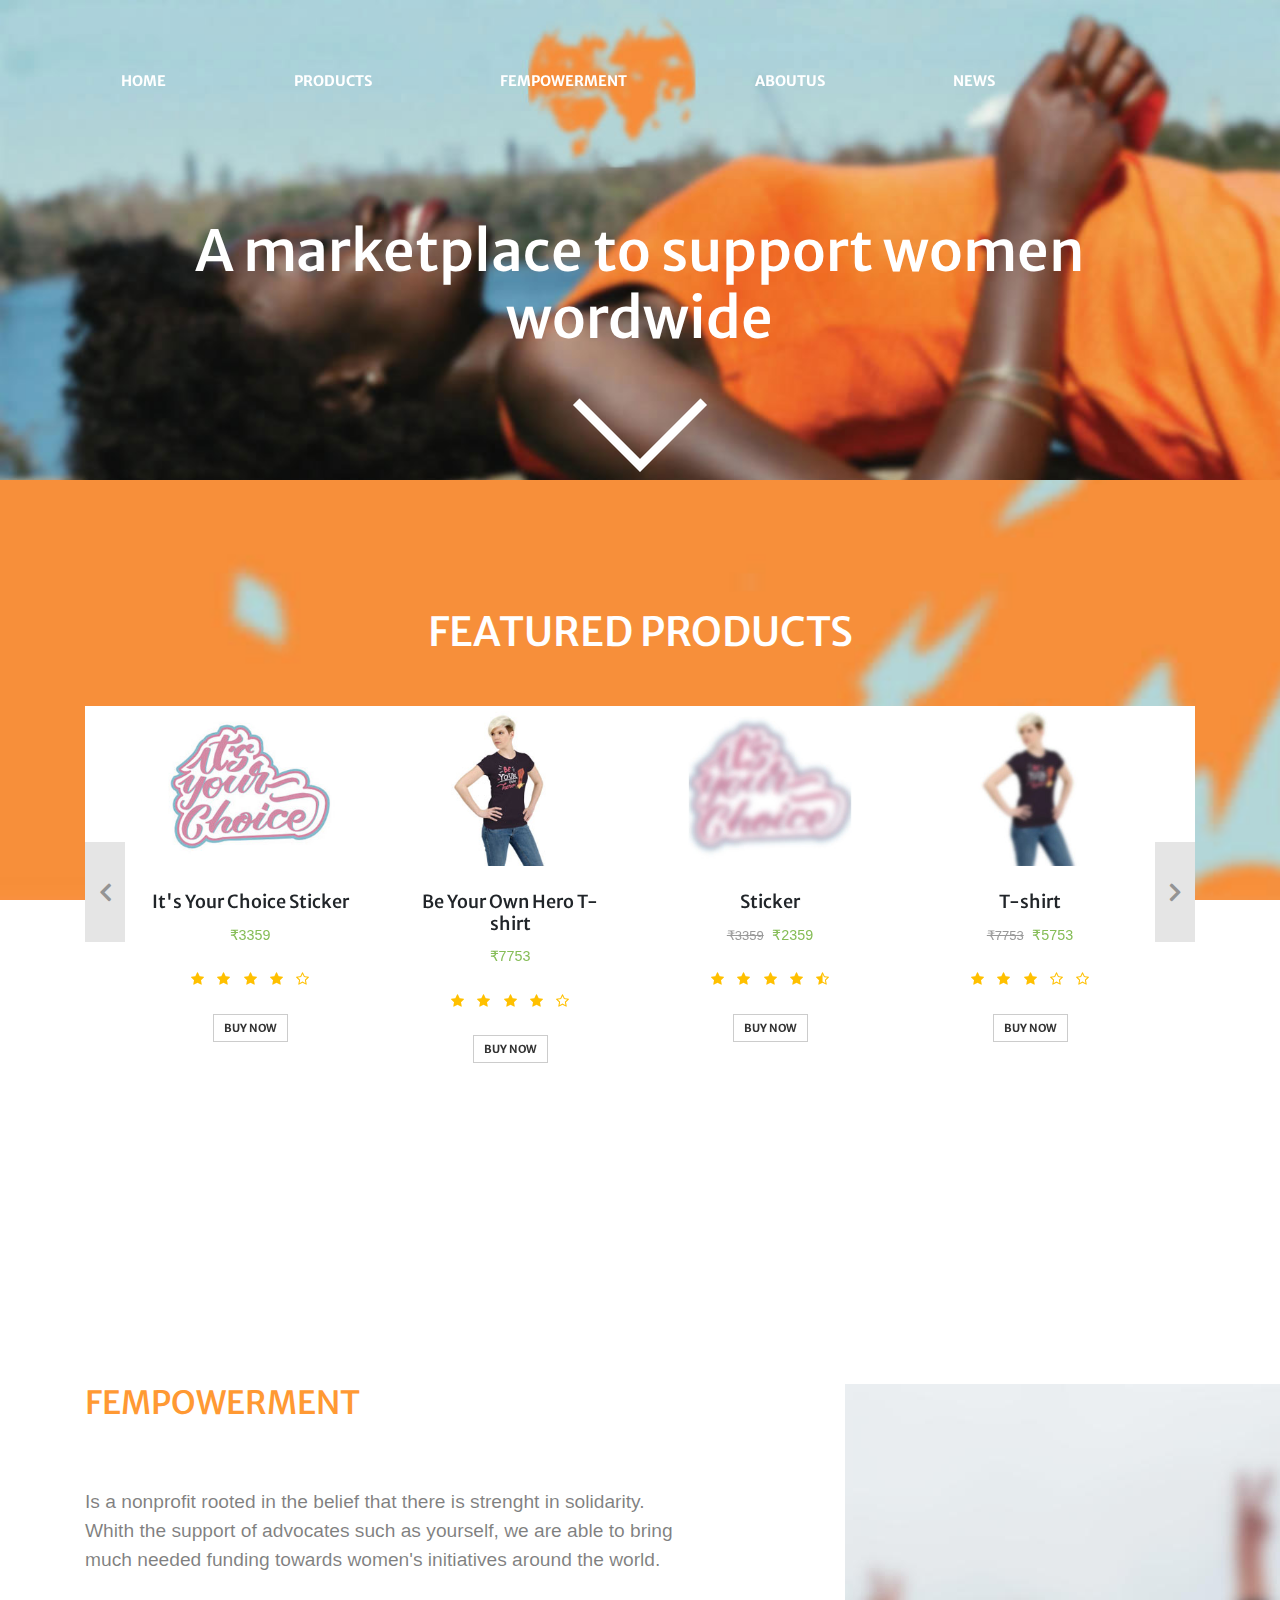
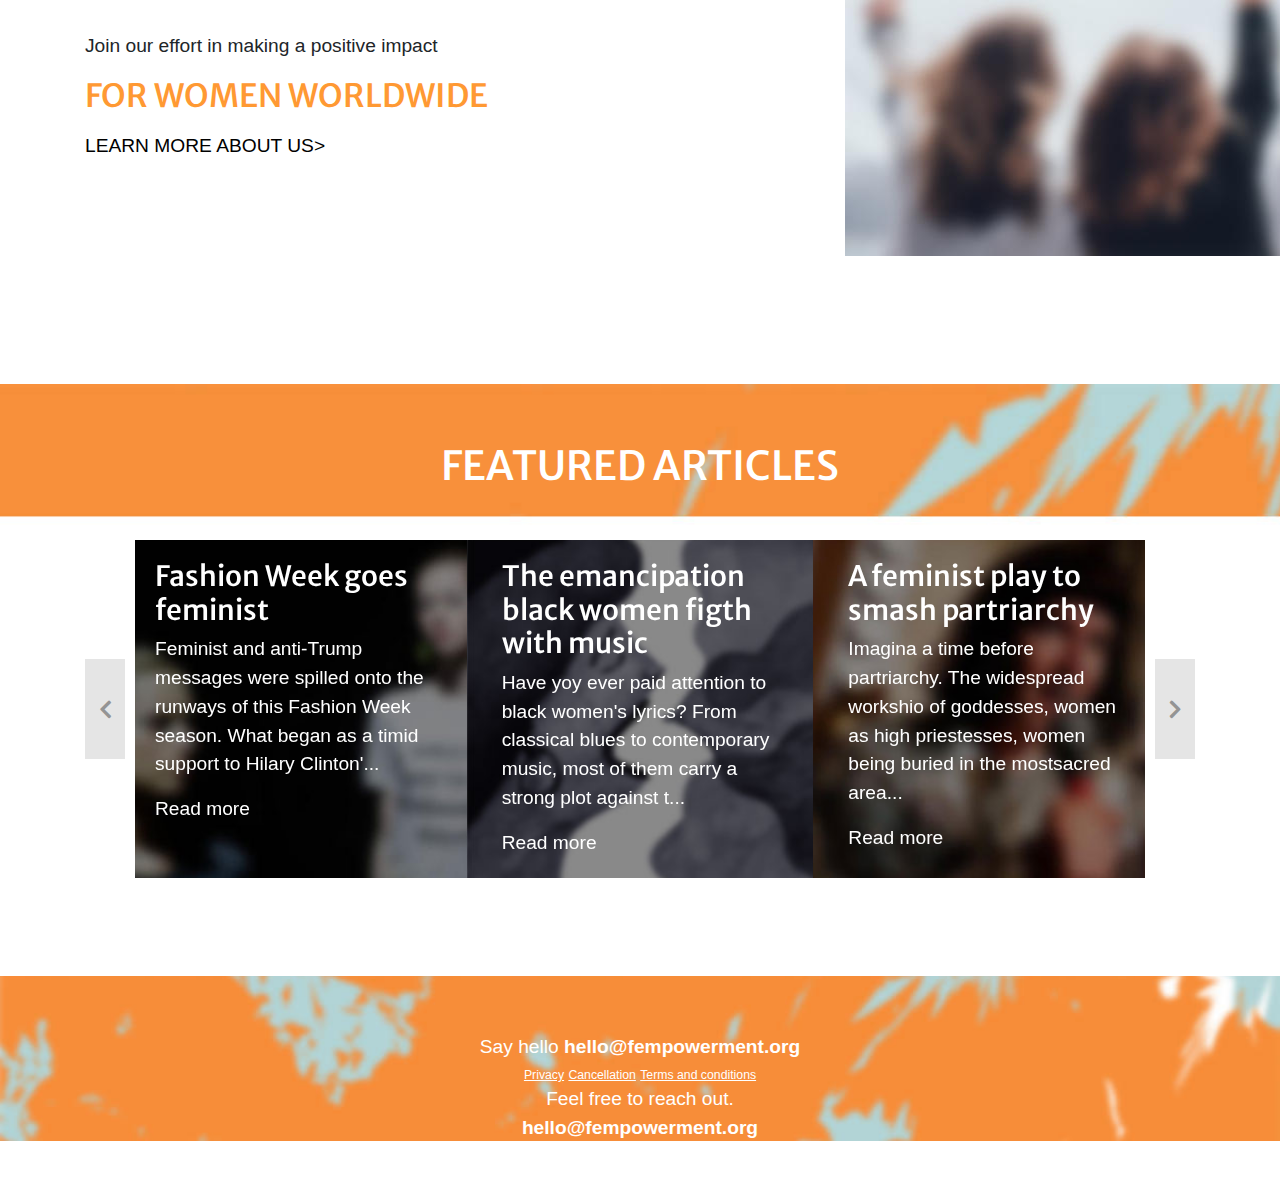
<file: Step4/code/index.html>
<!DOCTYPE html>
<html lang="en">

<head>

  <meta charset="utf-8">
  <meta name="viewport" content="width=device-width, initial-scale=1, shrink-to-fit=no">
  <meta name="description" content="">
  <meta name="author" content="THE DEV CHALLENGE">

  <title>FEMPOWERMENT</title>

  <!-- Font Awesome Icons -->
  <link href="vendor/fontawesome-free/css/all.min.css" rel="stylesheet" type="text/css">

  <!-- Google Fonts -->
  <link href="https://fonts.googleapis.com/css?family=Merriweather+Sans:400,700" rel="stylesheet">
  <link href='https://fonts.googleapis.com/css?family=Merriweather:400,300,300italic,400italic,700,700italic' rel='stylesheet' type='text/css'>
  <link rel="stylesheet" href="https://maxcdn.bootstrapcdn.com/font-awesome/4.7.0/css/font-awesome.min.css">

  <!-- Plugin CSS -->
  <link href="vendor/magnific-popup/magnific-popup.css" rel="stylesheet">
 
  <!-- Theme CSS - Includes Bootstrap -->
  <link href="css/creative.min.css" rel="stylesheet">

  <!-- Carousel CSS -->
  <link href="css/carousel.css" rel="stylesheet">

</head>

<body id="page-top">
    <div class="title text-primary text-center">FEMPOWERMENT</div>
    <div class="title logo-fem"></div>
  <!-- Navigation -->
  <nav class="navbar navbar-expand-lg navbar-light fixed-top py-3" id="mainNav">
    <div class="container">
          <a class="navbar-brand js-scroll-trigger text-white" href="#page-top"></a>
          <button class="navbar-toggler navbar-toggler-right" type="button" data-toggle="collapse" data-target="#navbarResponsive" aria-controls="navbarResponsive" aria-expanded="false" aria-label="Toggle navigation">
            <span class="navbar-toggler-icon"></span>
          </button>      </div>
      <div class="collapse navbar-collapse" id="navbarResponsive">
        <ul class="navbar-nav ml-auto my-2 my-lg-0">
          <li class="nav-item">
            <a class="nav-link js-scroll-trigger" href="#">HOME</a>
          </li>
          <li class="nav-item">
            <a class="nav-link js-scroll-trigger" href="#products">PRODUCTS</a>
          </li>
          <li class="nav-item">
              <a class="nav-link js-scroll-trigger" href="">FEMPOWERMENT</a>
          </li>
          <li class="nav-item">
            <a class="nav-link js-scroll-trigger" href="#fempowerment">ABOUTUS</a>
          </li>
          <li class="nav-item">
              <a class="nav-link js-scroll-trigger" href="#articles">NEWS</a>
            </li>
        </ul>
      </div>
    </div>
  </nav>

  <!-- Masthead -->
  <header class="masthead">
    <div class="container h-100">
      <div class="row h-100 align-items-center justify-content-center text-center">
        <div class="col-lg-10 align-self-end">
          <br>
          <br>
          <h1 class="text-white ">A marketplace to support women wordwide</h1>
        </div>
        <div class="col-lg-8 align-self-baseline">
          <a class="js-scroll-trigger" href="#fempowerment"><img src="img/slide_down.png"/></a>
        </div>
      </div>
    </div>
  </header>

  <!-- PRODUCTS SECTION -->
  <section class="page-section bg-primary" id="products">
    <div class="container">
      <div class="row justify-content-center">
        <div class="col-lg-12 text-center">
            <h1 class="title-fp text-white mt-0">FEATURED PRODUCTS</h1>
            
            <!--Carousel-->
            <div id="myCarousel" class="carousel slide" data-ride="carousel" data-interval="0">  
                <!-- Wrapper for carousel items -->
                <div class="carousel-inner">
                  <div class="item carousel-item active">
                    <div class="row">
                      <div class="col-sm-3">
                        <div class="thumb-wrapper">
                          <div class="img-box">
                            <img src="img/image-1.jpg" class="img-responsive img-fluid" alt="">
                          </div>
                          <div class="thumb-content">
                            <h4>It's Your Choice Sticker</h4>
                            <p class="item-price"><span>&#x20B9;3359</span></p>
                            <div class="star-rating">
                              <ul class="list-inline">
                                <li class="list-inline-item"><i class="fa fa-star"></i></li>
                                <li class="list-inline-item"><i class="fa fa-star"></i></li>
                                <li class="list-inline-item"><i class="fa fa-star"></i></li>
                                <li class="list-inline-item"><i class="fa fa-star"></i></li>
                                <li class="list-inline-item"><i class="fa fa-star-o"></i></li>
                              </ul>
                            </div>
                            <a href="#" class="btn btn-primary">Buy now</a>
                          </div>						
                        </div>
                      </div>
                      <div class="col-sm-3">
                        <div class="thumb-wrapper">
                          <div class="img-box">
                            <img src="img/image-2.jpg" class="img-responsive img-fluid" alt="">
                          </div>
                          <div class="thumb-content">
                            <h4>Be Your Own Hero T-shirt</h4>
                            <p class="item-price"> <span>&#x20B9;7753</span></p>
                            <div class="star-rating">
                              <ul class="list-inline">
                                <li class="list-inline-item"><i class="fa fa-star"></i></li>
                                <li class="list-inline-item"><i class="fa fa-star"></i></li>
                                <li class="list-inline-item"><i class="fa fa-star"></i></li>
                                <li class="list-inline-item"><i class="fa fa-star"></i></li>
                                <li class="list-inline-item"><i class="fa fa-star-o"></i></li>
                              </ul>
                            </div>
                            <a href="#" class="btn btn-primary">Buy now</a>
                          </div>						
                        </div>
                      </div>		
                      <div class="col-sm-3">
                        <div class="thumb-wrapper">
                          <div class="img-box">
                            <img src="img/image-3.jpg" class="img-responsive img-fluid" alt="">
                          </div>
                          <div class="thumb-content">
                            <h4>Sticker</h4>
                            <p class="item-price"><strike>&#x20B9;3359</strike> <span>&#x20B9;2359</span></p>
                            <div class="star-rating">
                              <ul class="list-inline">
                                <li class="list-inline-item"><i class="fa fa-star"></i></li>
                                <li class="list-inline-item"><i class="fa fa-star"></i></li>
                                <li class="list-inline-item"><i class="fa fa-star"></i></li>
                                <li class="list-inline-item"><i class="fa fa-star"></i></li>
                                <li class="list-inline-item"><i class="fa fa-star-half-o"></i></li>
                              </ul>
                            </div>
                            <a href="#" class="btn btn-primary">Buy now</a>
                          </div>						
                        </div>
                      </div>								
                      <div class="col-sm-3">
                        <div class="thumb-wrapper">
                          <div class="img-box">
                            <img src="img/image-4.jpg" class="img-responsive img-fluid" alt="">
                          </div>
                          <div class="thumb-content">
                            <h4>T-shirt</h4>
                            <p class="item-price"><strike>&#x20B9;7753</strike> <span>&#x20B9;5753</span></p>
                            <div class="star-rating">
                              <ul class="list-inline">
                                <li class="list-inline-item"><i class="fa fa-star"></i></li>
                                <li class="list-inline-item"><i class="fa fa-star"></i></li>
                                <li class="list-inline-item"><i class="fa fa-star"></i></li>
                                <li class="list-inline-item"><i class="fa fa-star-o"></i></li>
                                <li class="list-inline-item"><i class="fa fa-star-o"></i></li>
                              </ul>
                            </div>
                            <a href="#" class="btn btn-primary">Buy now</a>
                          </div>						
                        </div>
                      </div>
                    </div>
                  </div>
                  <div class="item carousel-item">
                    <div class="row">
                      <div class="col-sm-3">
                        <div class="thumb-wrapper">
                          <div class="img-box">
                            <img src="img/image-5.jpg" class="img-responsive img-fluid" alt="">
                          </div>
                          <div class="thumb-content">
                            <h4>Sticker</h4>
                            <p class="item-price"><strike>&#x20B9;3359</strike> <span>&#x20B9;2359</span></p>
                            <div class="star-rating">
                              <ul class="list-inline">
                                <li class="list-inline-item"><i class="fa fa-star"></i></li>
                                <li class="list-inline-item"><i class="fa fa-star"></i></li>
                                <li class="list-inline-item"><i class="fa fa-star"></i></li>
                                <li class="list-inline-item"><i class="fa fa-star"></i></li>
                                <li class="list-inline-item"><i class="fa fa-star-o"></i></li>
                              </ul>
                            </div>
                            <a href="#" class="btn btn-primary">Buy now</a>
                          </div>						
                        </div>
                      </div>
                      <div class="col-sm-3">
                        <div class="thumb-wrapper">
                          <div class="img-box">
                            <img src="img/image-6.jpg" class="img-responsive img-fluid" alt="">
                          </div>
                          <div class="thumb-content">
                            <h4>T-shirt</h4>
                            <p class="item-price"><strike>&#x20B9;7753</strike> <span>&#x20B9;5753</span></p>
                            <div class="star-rating">
                              <ul class="list-inline">
                                <li class="list-inline-item"><i class="fa fa-star"></i></li>
                                <li class="list-inline-item"><i class="fa fa-star"></i></li>
                                <li class="list-inline-item"><i class="fa fa-star"></i></li>
                                <li class="list-inline-item"><i class="fa fa-star"></i></li>
                                <li class="list-inline-item"><i class="fa fa-star-half-o"></i></li>
                              </ul>
                            </div>
                            <a href="#" class="btn btn-primary">Buy now</a>
                          </div>						
                        </div>
                      </div>
                      <div class="col-sm-3">
                        <div class="thumb-wrapper">
                          <div class="img-box">
                            <img src="img/image-7.jpg" class="img-responsive img-fluid" alt="">
                          </div>
                          <div class="thumb-content">
                            <h4>Sticker</h4>
                            <p class="item-price"><strike>&#x20B9;3359</strike> <span>&#x20B9;2359</span></p>
                            <div class="star-rating">
                              <ul class="list-inline">
                                <li class="list-inline-item"><i class="fa fa-star"></i></li>
                                <li class="list-inline-item"><i class="fa fa-star"></i></li>
                                <li class="list-inline-item"><i class="fa fa-star"></i></li>
                                <li class="list-inline-item"><i class="fa fa-star-o"></i></li>
                                <li class="list-inline-item"><i class="fa fa-star-o"></i></li>
                              </ul>
                            </div>
                            <a href="#" class="btn btn-primary">Buy now</a>
                          </div>						
                        </div>
                    </div>	
                    <div class="col-sm-3">
                            <div class="thumb-wrapper">
                                <div class="img-box">
                                    <img src="img/image-8.jpg" class="img-responsive img-fluid" alt="">
                                </div>
                                <div class="thumb-content">
                                    <h4>T-shirt</h4>
                                    <p class="item-price"><strike>&#x20B9;7753</strike> <span>&#x20B9;5753</span></p>
                                    <div class="star-rating">
                                        <ul class="list-inline">
                                            <li class="list-inline-item"><i class="fa fa-star"></i></li>
                                            <li class="list-inline-item"><i class="fa fa-star"></i></li>
                                            <li class="list-inline-item"><i class="fa fa-star"></i></li>
                                            <li class="list-inline-item"><i class="fa fa-star-o"></i></li>
                                            <li class="list-inline-item"><i class="fa fa-star-o"></i></li>
                                        </ul>
                                    </div>
                                    <a href="#" class="btn btn-primary">Buy now</a>
                                </div>						
                            </div>
                        </div>					
                    </div>
                  </div>
                </div>
                <!-- Carousel controls -->
                <a class="carousel-control left carousel-control-prev" href="#myCarousel" data-slide="prev">
                  <i class="fa fa-angle-left"></i>
                </a>
                <a class="carousel-control right carousel-control-next" href="#myCarousel" data-slide="next">
                  <i class="fa fa-angle-right"></i>
                </a>
            <!--Carousel-->
        </div>
      </div>
    </div>
  </section>

  <!-- FEMPOWERMENT SECTION -->
  <section class="page-section  web-fem" id="fempowerment">
    <div class="container">
      <div class="row">
          <div class="col-sm-8">
              <h2 class="text-primary mt-0">FEMPOWERMENT</h2>
              <br><br>
              <p class="text-black-50 mb-0">Is a nonprofit rooted in the belief that there is strenght in solidarity.
                  <br> Whith the support of advocates such as yourself, we are able to bring 
                  <br>much needed funding towards women's initiatives around the world.
                </p>
                <br>
                <br>
                <p>
                  Join our effort in making a positive impact
                  <h2 class="text-primary mt-0">FOR WOMEN WORLDWIDE</h2>
                </p>
                <p>
                  <a href="#">LEARN MORE ABOUT US></a>
                </p>
          </div>

          <div class="col-sm-4">
            <img src="img/girl_intro.jpg"/>
          </div>
    </div>
  </section>

  <!-- MOBILE SECTION -->
  <section class="mobile-about" id="">
      <div class="container-mob-abo">
        <br>
        <br>
        <h2 class="text-white mt-0">ABOUT US</h2>
          <p>
            <a class="text-white" href="#">LEARN MORE ABOUT US ></a>
          </p>           
      </div>
  </section>

  <!-- MOBILE SECTION -->
  <section class="mobile-products" id="">
      <div class="container-mob-prod">
        <br>
        <br>
        <h2 class="text-white mt-0">PRODUCTS</h2>
          <p>
            <a class="text-white" href="#">Shop Now ></a>
          </p>           
      </div>
  </section>

  <!-- MOBILE SECTION -->
  <section class="mobile-news" id="">
      <div class="container-mob-news">
        <br>
        <br>
        <h2 class="text-white mt-0">NEWS</h2>
          <p>
            <a class="text-white" href="#">Tune in ></a>
          </p>           
      </div>
  </section>

  <!-- FEATURED ARTICLES SECTION -->
  <section class="bg-success web-fem" id="articles">
      <div class="container">
          <div class="row justify-content-center">
            <div class="col-lg-12 text-center">
                <br><br>
                <h1 class="title-fp text-white mt-0">FEATURED ARTICLES</h1>
                
                <!--Carousel-->
                <div id="myCarousel" class="carousel slide" data-ride="carousel" data-interval="0">  
                    <!-- Wrapper for carousel items -->
                    <div class="carousel-inner">
                      <div class="item carousel-item active">
                        <div class="row">
                          <div class="col-sm-4 img-box-art1 ">
                            <div class="thumb-wrapper-art">
                              <div class="text-white">
                                <h3>Fashion Week goes feminist</h3>
                                <p>Feminist and anti-Trump messages were spilled onto the runways of this 
                                  Fashion Week season. What began as a timid support to Hilary Clinton'...</p>
                                  <a href="#" class="text-white">Read more</a>
                              </div>
                            </div>
                          </div>
                          <div class="col-sm-4 img-box-art2 ">
                              <div class="thumb-wrapper-art">
                                <div class="text-white">
                                  <h3>The emancipation black women figth with music</h3>
                                  <p>Have yoy ever paid attention to black women's lyrics?
                                    From classical blues to contemporary music, most of them carry 
                                    a strong plot against t...
                                  </p>  
                                  <a href="#" class="text-white">Read more</a>                           
                                </div>
                              </div>
                            </div>	
                            <div class="col-sm-4 img-box-art3 ">
                                <div class="thumb-wrapper-art">
                                  <div class="text-white">
                                    <h3>A feminist play to smash partriarchy</h3>
                                    <p>Imagina a time before partriarchy. The widespread workshio of 
                                      goddesses, women as high priestesses, women being buried in the mostsacred area...
                                    </p>
                                    <a href="#" class="text-white">Read more</a>                           
                                  </div>
                                </div>
                              </div>		
                        </div>
                      </div>
                    </div>
                    <!-- Carousel controls -->
                    <a class="carousel-control left carousel-control-prev" href="#myCarousel" data-slide="prev">
                      <i class="fa fa-angle-left"></i>
                    </a>
                    <a class="carousel-control right carousel-control-next" href="#myCarousel" data-slide="next">
                      <i class="fa fa-angle-right"></i>
                    </a>
                <!--Carousel-->
            </div>
          </div>
        </div>
  </section>

  <!-- Footer -->
  <section class="py-5">
      <div class="bg-footer">
          
          <div class="text-center text-white web-fem">
            <br><br>Say hello 
            <a class="text-white" href="mailto:hello@fempowerment.org">
              <strong>hello@fempowerment.org</strong>
            </a>
          </div>
          <div class="small text-center text-white">
            <a class="text-white small" href="#"><u>Privacy</u></a> 
            <a class="text-white small" href="#"><u>Cancellation</u></a>
            <a class="text-white small" href="#"><u>Terms and conditions</u></a>
          </div>


          <div class="mobile-footer">
              <div class="text-center text-white">Feel free to reach out. <br>
                  <a class="text-white" href="mailto:hello@fempowerment.org">
                    <strong>hello@fempowerment.org</strong>
                  </a>
              </div>
              <div class="small text-center text-white">
                  <a class="text-white" href="#">
                      <i class="fab fa-pinterest"></i>
                  </a>
                  <a class="text-white" href="#">
                      <i class="fab fa-facebook"></i>        
                  </a>
                  <a class="text-white" href="#">
                      <i class="fab fa-twitter"></i>
                  </a>
                  <br><a class="text-white small" href="#">
                    <u>Terms and conditions</u>
                  </a>
              </div>
            </div>
      </div>
      
    </section>
  
      


  <!-- Bootstrap core JavaScript -->
  <script src="vendor/jquery/jquery.min.js"></script>
  <script src="vendor/bootstrap/js/bootstrap.bundle.min.js"></script>

  <!-- Plugin JavaScript -->
  <script src="vendor/jquery-easing/jquery.easing.min.js"></script>
  <script src="vendor/magnific-popup/jquery.magnific-popup.min.js"></script>

  <!-- Custom scripts for this template -->
  <script src="js/creative.min.js"></script>    
</body>

</html>
</file>
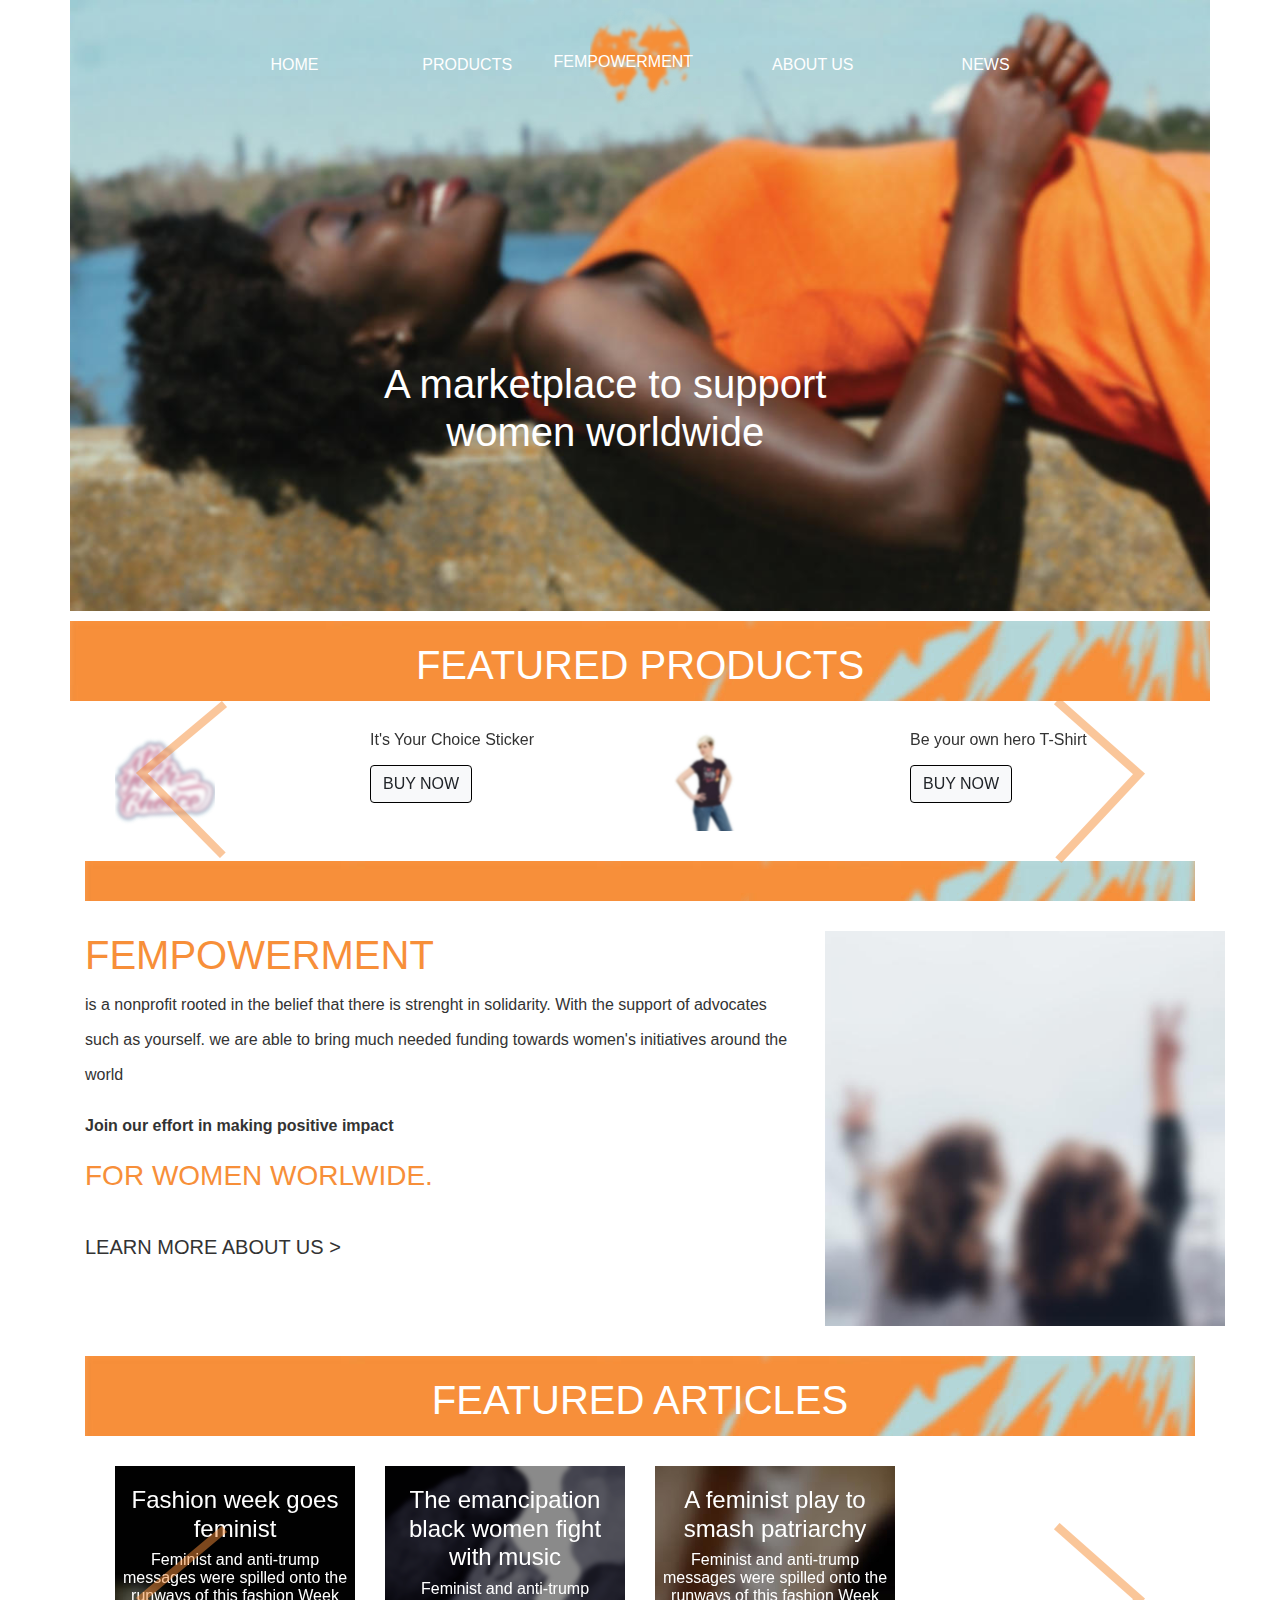
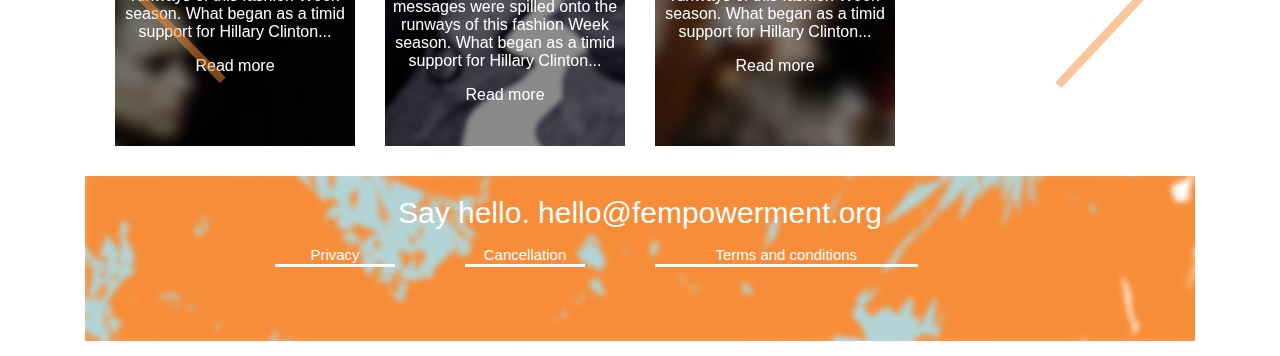
<file: Step4/layout/index.html>
<!doctype html>
<html lang="en">
	<head>
		<meta charset="utf-8">
		<meta http-equiv="X-UA-Compatible" content="IE=edge">
		<meta name="viewport" content="width=device-width, initial-scale=1">
		<!-- The above 3 meta tags *must* come first in the head; any other head content must come *after* these tags -->
		<title>Fempowerment</title>

		<!-- Bootstrap -->
		<link rel="stylesheet" href="https://stackpath.bootstrapcdn.com/bootstrap/4.3.1/css/bootstrap.min.css" integrity="sha384-ggOyR0iXCbMQv3Xipma34MD+dH/1fQ784/j6cY/iJTQUOhcWr7x9JvoRxT2MZw1T" crossorigin="anonymous">


		<!-- HTML5 shim and Respond.js for IE8 suport of HTML5 elements and media queries -->
		<!-- WARNING: Respond.js doesn't work if you view the page via file:// -->
		<!--[if lt IE 9]>
		  <script src="https://oss.maxcdn.com/html5shiv/3.7.3/html5shiv.min.js"></script>
		  <script src="https://oss.maxcdn.com/respond/1.4.2/respond.min.js"></script>
		<![endif]-->
		<link rel="stylesheet" href="styles/style.css">
		
		
	</head>
	<body>
		<div class="container ">		
			<div class="row">
			 	<div id="hero-banner" >	
			 		<nav class="navbar navbar-expand-md  ">
						<ul class="navbar-nav w-100 justify-content-center">
							<li class="nav-item">
								<a class="nav-link" href="#">Home</a>
							</li>
							<li class="nav-item">
								<a class="nav-link" href="#">Products</a>
							</li>
							<li class="nav-item nav-logo-fem">							
								<a class="navbar-brand" href="#">
									Fempowerment
  								</a>
							</li>
							<li class="nav-item">
								<a class="nav-link" href="#">About Us</a>
							</li>
							<li class="nav-item">
								<a class="nav-link" href="#">News</a>
							</li>
						</ul>
					</nav>		
					<img src="../home_bg.jpg" class="img-fluid w-100">

					<div class = "title"> <h1>A marketplace to support <br> women worldwide</h1></div>	

				</div>
			</div>	
			
			<div class="row">
				<div class="orange-separator-title">
					<h2>Featured Products</h2>
				</div>
			</div>	
				
			<div id="featured-products-container">
				<div class="top-content">
    				<div class="container-fluid">
						<div id="carousel-example" class="carousel slide"  >
				            <div class="carousel-inner row w-100 mx-auto" role="listbox">
				                <div class="carousel-item col-12 col-sm-6 col-md-6 col-lg-6 active">
				                	<div class = "product-wrapper">
				                		<div class="photo">
				                			<img src="../itsYourChoiceThumb.png" class="" width="100px" alt="img1">
				                		</div>
				                		<div class="description">
				                			<p>It's Your Choice Sticker</p>
				                			<button class ="btn btn-light buy-btn"> BUY NOW</button>
				                		</div>
				                	</div>
				                </div>
								
								<div class="carousel-item col-12 col-sm-6 col-md-6 col-lg-6 ">
				                	<div class = "product-wrapper">
				                		<div class="photo">
				                			<img src="../beYourOwnThumb.jpeg" class="" width="100px" alt="img1">
				                		</div>
				                		<div class="description">
				                			<p>Be your own hero T-Shirt</p>
				                			<button class ="btn btn-light buy-btn">BUY NOW</button>
				                		</div>
				                	</div>
				                </div>
				                
				                
				            </div>
				            <a class="carousel-control-prev" href="#carousel-example" role="button" data-slide="prev">
				                <img src="../slide_left.png" alt="">
				                <span class="sr-only">Previous</span>
				            </a>
				            <a class="carousel-control-next" href="#carousel-example" role="button" data-slide="next">
				                <img src="../slide_right.png" alt="">
				                <span class="sr-only">Next</span>
				            </a>
				        </div>
		   			 </div>
				</div>
			</div>
			<div class="orange-separator">
				
			</div>
			<div id="fempowerment-container" class="row">
        		<div class="description col-sm-8 col-md-8 col-lg-8" >
        			<h2>FEMPOWERMENT</h2>
        			<p>is a nonprofit rooted in the belief that there is strenght in solidarity. With the support of advocates such as yourself. we are able to bring much needed funding towards women's initiatives around the world</p>

        			<p style="font-weight: bold;">Join our effort in making positive impact</p>
        			<h3>FOR WOMEN WORLWIDE.</h3>
					<br><br>
        			<a class="learn-more" href="#">LEARN MORE ABOUT US ></a>
        			
        		</div>
        		<div class="photo col-sm-4 col-md-4 col-lg-4">
        			<img src="../girl_intro.jpg" class="" width="400" alt="img1">
        		</div>
			</div>
			<div class="orange-separator-title">
				
					<h2>Featured Articles</h2>
				
			</div>
			<div id="featured-articles-container">
				
				<div class="top-content">
    				<div class="container-fluid">
						<div id="carousel-articles" class="carousel slide"  >
				            <div class="carousel-inner row w-100 mx-auto" role="listbox">
				                <div class="carousel-item col-12 col-sm-3 col-md-3 col-lg-3 active">
				                	<div class = "article-wrapper-1">
				                		<h4>Fashion week goes feminist</h4>
				                		<p>Feminist and anti-trump messages were spilled onto the runways of this fashion Week season. What began as a timid support for Hillary Clinton...</p>
				                		<a href="#">Read more</a>
				                	</div>
				                </div>
								
								<div class="carousel-item col-12 col-sm-3 col-md-3 col-lg-3 ">
				                	<div class = "article-wrapper-2">
				                		<h4>The emancipation black women fight with music</h4>
				                		<p>Feminist and anti-trump messages were spilled onto the runways of this fashion Week season. What began as a timid support for Hillary Clinton...</p>
				                		<a href="#">Read more</a>
				                	</div>
				                </div>
				                <div class="carousel-item col-12 col-sm-3 col-md-3 col-lg-3 ">
				                	<div class = "article-wrapper-3">
				                		<h4>A feminist play to smash patriarchy</h4>
				                		<p>Feminist and anti-trump messages were spilled onto the runways of this fashion Week season. What began as a timid support for Hillary Clinton...</p>
				                		<a href="#">Read more</a>
				                	</div>
				                </div>
				                
				                
				            </div>
				            <a class="carousel-control-prev" href="#carousel-articles" role="button" data-slide="prev">
				                <img src="../slide_left.png" alt="">
				                <span class="sr-only">Previous</span>
				            </a>
				            <a class="carousel-control-next" href="#carousel-articles" role="button" data-slide="next">
				                <img src="../slide_right.png" alt="">
				                <span class="sr-only">Next</span>
				            </a>
				        </div>
		   			 </div>
				</div>


			</div>

			<footer>
				<p class ="hello"><span style ="font-weight: lighter;">Say hello.  </span><span style ="font-weight: 500;class="email">hello@fempowerment.org</span></p>
				<div class="row">
					<div class="col-sm-2 col-md-2 col-lg-2"></div>
					<div class="col-sm-2 col-md-2 col-lg-2">
						<div class="link">
							<a href="#">Privacy</a>
						</div>
					</div>
					<div class="col-sm-2 col-md-2 col-lg-2">
						<div class="link">
							<a href="#">Cancellation</a>
						</div>
					</div>
					<div class="col-sm-4 col-md-4 col-lg-4">
						<div class="link">
							<a href="#">Terms and conditions</a>
						</div>
					</div>
					<div class="col-sm-2 col-md-2 col-lg-2"></div>
				</div>				
			</footer>
			
			
		</div>
		<!-- jQuery (necessary for Bootstrap's JavaScript plugins) -->
		<script src="https://code.jquery.com/jquery-1.12.4.min.js" integrity="sha384-nvAa0+6Qg9clwYCGGPpDQLVpLNn0fRaROjHqs13t4Ggj3Ez50XnGQqc/r8MhnRDZ" crossorigin="anonymous"></script>
		<!-- Include all compiled plugins (below), or include individual files as needed -->
		<script src="https://stackpath.bootstrapcdn.com/bootstrap/4.3.1/js/bootstrap.min.js" integrity="sha384-JjSmVgyd0p3pXB1rRibZUAYoIIy6OrQ6VrjIEaFf/nJGzIxFDsf4x0xIM+B07jRM" crossorigin="anonymous"></script>

		<script src="scripts.js" ></script>

	</body>
</html>
</file>
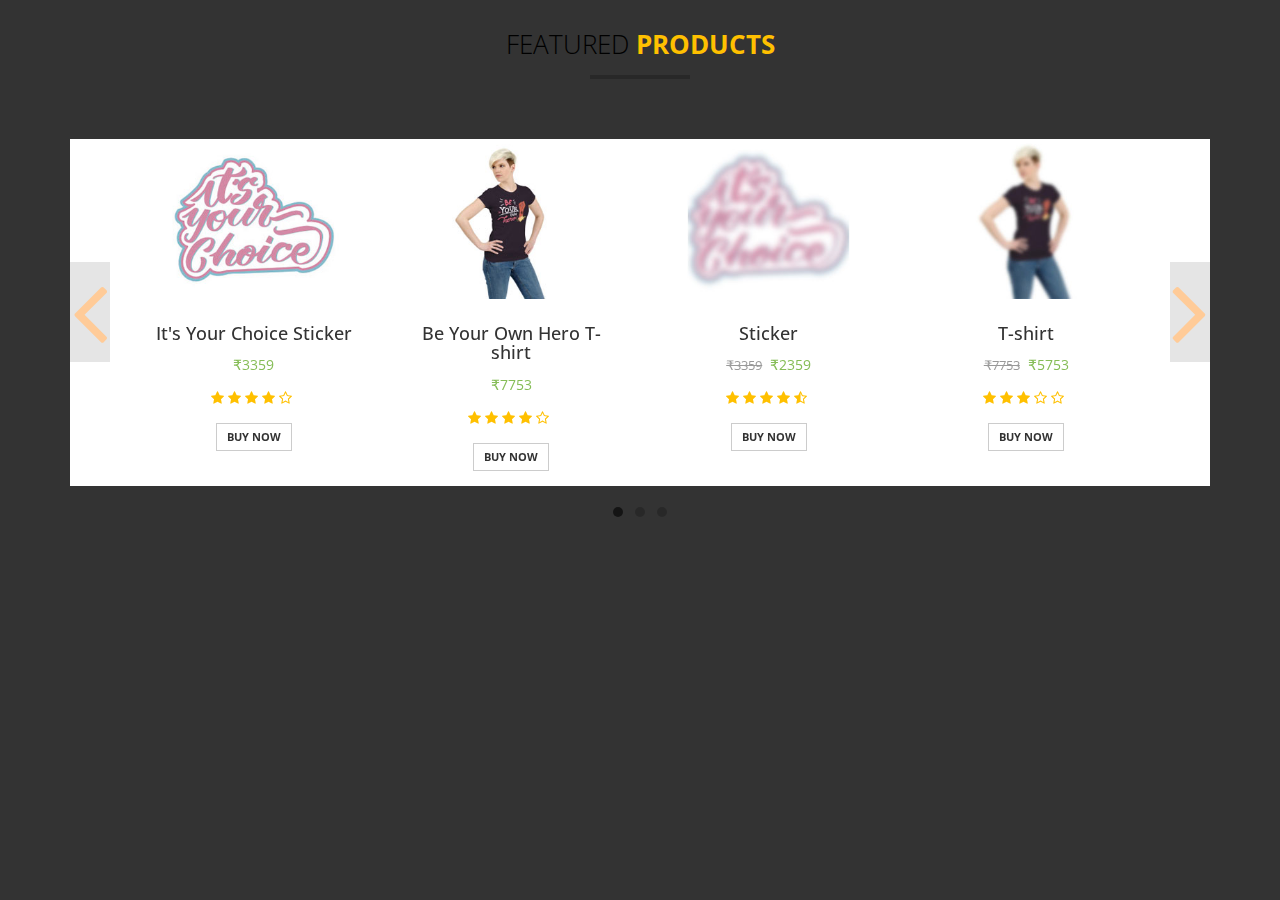
<file: Step4/code/carrusel.html>
<!DOCTYPE html>
<html lang="en">
<head>
<meta charset="utf-8">
<meta http-equiv="X-UA-Compatible" content="IE=edge">
<meta name="viewport" content="width=device-width, initial-scale=1">
<title>Bootstrap Product List Carousel for Ecommerce Website</title>
<link rel="stylesheet" href="https://fonts.googleapis.com/css?family=Open+Sans">
<link rel="stylesheet" href="https://maxcdn.bootstrapcdn.com/font-awesome/4.7.0/css/font-awesome.min.css">
<link rel="stylesheet" href="https://maxcdn.bootstrapcdn.com/bootstrap/3.3.7/css/bootstrap.min.css">
<script src="https://ajax.googleapis.com/ajax/libs/jquery/1.12.4/jquery.min.js"></script>
<script src="https://maxcdn.bootstrapcdn.com/bootstrap/3.3.7/js/bootstrap.min.js"></script>
<style type="text/css">
body {
    font-family: "Open Sans", sans-serif;
    background-color: #333;
}
h2 {
	color: #000;
	font-size: 26px;
	font-weight: 300;
	text-align: center;
	text-transform: uppercase;
	position: relative;
	margin: 30px 0 80px;
}
h2 b {
	color: #ffc000;
}
h2::after {
	content: "";
	width: 100px;
	position: absolute;
	margin: 0 auto;
	height: 4px;
	background: rgba(0, 0, 0, 0.2);
	left: 0;
	right: 0;
	bottom: -20px;
}
.carousel {
	margin: 50px auto;
    padding: 0 70px;
    background-color: #fff;
}
.carousel .item {
	min-height: 330px;
    text-align: center;
	overflow: hidden;
}
.carousel .item .img-box {
	height: 160px;
	width: 100%;
	position: relative;
}
.carousel .item img {	
	max-width: 100%;
	max-height: 100%;
	display: inline-block;
	position: absolute;
	bottom: 0;
	margin: 0 auto;
	left: 0;
	right: 0;
}
.carousel .item h4 {
	font-size: 18px;
	margin: 10px 0;
}
.carousel .item .btn {
	color: #333;
    border-radius: 0;
    font-size: 11px;
    text-transform: uppercase;
    font-weight: bold;
    background: none;
    border: 1px solid #ccc;
    padding: 5px 10px;
    margin-top: 5px;
    line-height: 16px;
}
.carousel .item .btn:hover, .carousel .item .btn:focus {
	color: #fff;
	background: #000;
	border-color: #000;
	box-shadow: none;
}
.carousel .item .btn i {
	font-size: 14px;
    font-weight: bold;
    margin-left: 5px;
}
.carousel .thumb-wrapper {
	text-align: center;
}
.carousel .thumb-content {
	padding: 15px;
}
.carousel .carousel-control {
	height: 100px;
    width: 40px;
    background: none;
    margin: auto 0;
    background: rgba(0, 0, 0, 0.2);
}
.carousel .carousel-control i {
    font-size: 100px;
    position: absolute;
    top: 15%;
    display: inline-block;
    margin: -16px 0 0 0;
    z-index: 5;
    left: 0;
    right: 0;
    color: rgba(255, 153, 51, 1);
    text-shadow: none;
    font-weight:lighter;
}
.carousel .item-price {
	font-size: 13px;
	padding: 2px 0;
}
.carousel .item-price strike {
	color: #999;
	margin-right: 5px;
}
.carousel .item-price span {
	color: #86bd57;
	font-size: 110%;
}
.carousel .carousel-control.left i {
	margin-left: -3px;
}
.carousel .carousel-control.left i {
	margin-right: -3px;
}
.carousel .carousel-indicators {
	bottom: -50px;
}
.carousel-indicators li, .carousel-indicators li.active {
	width: 10px;
	height: 10px;
	margin: 4px;
	border-radius: 50%;
	border-color: transparent;
}
.carousel-indicators li {	
	background: rgba(0, 0, 0, 0.2);
}
.carousel-indicators li.active {	
	background: rgba(0, 0, 0, 0.6);
}
.star-rating li {
	padding: 0;
}
.star-rating i {
	font-size: 14px;
	color: #ffc000;
}
</style>
</head>
<body>
<div class="container">
	<div class="row">
		<div class="col-md-12">
			<h2>FEATURED <b>PRODUCTS</b></h2>
			<div id="myCarousel" class="carousel slide" data-ride="carousel" data-interval="0">
			<!-- Carousel indicators -->
			<ol class="carousel-indicators">
				<li data-target="#myCarousel" data-slide-to="0" class="active"></li>
				<li data-target="#myCarousel" data-slide-to="1"></li>
				<li data-target="#myCarousel" data-slide-to="2"></li>
			</ol>   
			<!-- Wrapper for carousel items -->
			<div class="carousel-inner">
				<div class="item carousel-item active">
					<div class="row">
						<div class="col-sm-3">
							<div class="thumb-wrapper">
								<div class="img-box">
									<img src="img/image-1.jpg" class="img-responsive img-fluid" alt="">
								</div>
								<div class="thumb-content">
									<h4>It's Your Choice Sticker</h4>
									<p class="item-price"><span>&#x20B9;3359</span></p>
									<div class="star-rating">
										<ul class="list-inline">
											<li class="list-inline-item"><i class="fa fa-star"></i></li>
											<li class="list-inline-item"><i class="fa fa-star"></i></li>
											<li class="list-inline-item"><i class="fa fa-star"></i></li>
											<li class="list-inline-item"><i class="fa fa-star"></i></li>
											<li class="list-inline-item"><i class="fa fa-star-o"></i></li>
										</ul>
									</div>
									<a href="#" class="btn btn-primary">Buy now</a>
								</div>						
							</div>
						</div>
						<div class="col-sm-3">
							<div class="thumb-wrapper">
								<div class="img-box">
									<img src="img/image-2.jpg" class="img-responsive img-fluid" alt="">
								</div>
								<div class="thumb-content">
									<h4>Be Your Own Hero T-shirt</h4>
									<p class="item-price"> <span>&#x20B9;7753</span></p>
									<div class="star-rating">
										<ul class="list-inline">
											<li class="list-inline-item"><i class="fa fa-star"></i></li>
											<li class="list-inline-item"><i class="fa fa-star"></i></li>
											<li class="list-inline-item"><i class="fa fa-star"></i></li>
											<li class="list-inline-item"><i class="fa fa-star"></i></li>
											<li class="list-inline-item"><i class="fa fa-star-o"></i></li>
										</ul>
									</div>
									<a href="#" class="btn btn-primary">Buy now</a>
								</div>						
							</div>
						</div>		
						<div class="col-sm-3">
							<div class="thumb-wrapper">
								<div class="img-box">
									<img src="img/image-3.jpg" class="img-responsive img-fluid" alt="">
								</div>
								<div class="thumb-content">
									<h4>Sticker</h4>
									<p class="item-price"><strike>&#x20B9;3359</strike> <span>&#x20B9;2359</span></p>
									<div class="star-rating">
										<ul class="list-inline">
											<li class="list-inline-item"><i class="fa fa-star"></i></li>
											<li class="list-inline-item"><i class="fa fa-star"></i></li>
											<li class="list-inline-item"><i class="fa fa-star"></i></li>
											<li class="list-inline-item"><i class="fa fa-star"></i></li>
											<li class="list-inline-item"><i class="fa fa-star-half-o"></i></li>
										</ul>
									</div>
									<a href="#" class="btn btn-primary">Buy now</a>
								</div>						
							</div>
						</div>								
						<div class="col-sm-3">
							<div class="thumb-wrapper">
								<div class="img-box">
									<img src="img/image-4.jpg" class="img-responsive img-fluid" alt="">
								</div>
								<div class="thumb-content">
									<h4>T-shirt</h4>
									<p class="item-price"><strike>&#x20B9;7753</strike> <span>&#x20B9;5753</span></p>
									<div class="star-rating">
										<ul class="list-inline">
											<li class="list-inline-item"><i class="fa fa-star"></i></li>
											<li class="list-inline-item"><i class="fa fa-star"></i></li>
											<li class="list-inline-item"><i class="fa fa-star"></i></li>
											<li class="list-inline-item"><i class="fa fa-star-o"></i></li>
											<li class="list-inline-item"><i class="fa fa-star-o"></i></li>
										</ul>
									</div>
									<a href="#" class="btn btn-primary">Buy now</a>
								</div>						
							</div>
						</div>
					</div>
				</div>
				<div class="item carousel-item">
					<div class="row">
						<div class="col-sm-3">
							<div class="thumb-wrapper">
								<div class="img-box">
									<img src="img/image-5.jpg" class="img-responsive img-fluid" alt="">
								</div>
								<div class="thumb-content">
									<h4>Sticker</h4>
									<p class="item-price"><strike>&#x20B9;3359</strike> <span>&#x20B9;2359</span></p>
									<div class="star-rating">
										<ul class="list-inline">
											<li class="list-inline-item"><i class="fa fa-star"></i></li>
											<li class="list-inline-item"><i class="fa fa-star"></i></li>
											<li class="list-inline-item"><i class="fa fa-star"></i></li>
											<li class="list-inline-item"><i class="fa fa-star"></i></li>
											<li class="list-inline-item"><i class="fa fa-star-o"></i></li>
										</ul>
									</div>
									<a href="#" class="btn btn-primary">Buy now</a>
								</div>						
							</div>
						</div>
						<div class="col-sm-3">
							<div class="thumb-wrapper">
								<div class="img-box">
									<img src="img/image-6.jpg" class="img-responsive img-fluid" alt="">
								</div>
								<div class="thumb-content">
									<h4>T-shirt</h4>
									<p class="item-price"><strike>&#x20B9;7753</strike> <span>&#x20B9;5753</span></p>
									<div class="star-rating">
										<ul class="list-inline">
											<li class="list-inline-item"><i class="fa fa-star"></i></li>
											<li class="list-inline-item"><i class="fa fa-star"></i></li>
											<li class="list-inline-item"><i class="fa fa-star"></i></li>
											<li class="list-inline-item"><i class="fa fa-star"></i></li>
											<li class="list-inline-item"><i class="fa fa-star-half-o"></i></li>
										</ul>
									</div>
									<a href="#" class="btn btn-primary">Buy now</a>
								</div>						
							</div>
						</div>
						<div class="col-sm-3">
							<div class="thumb-wrapper">
								<div class="img-box">
									<img src="img/image-7.jpg" class="img-responsive img-fluid" alt="">
								</div>
								<div class="thumb-content">
									<h4>Sticker</h4>
									<p class="item-price"><strike>&#x20B9;3359</strike> <span>&#x20B9;2359</span></p>
									<div class="star-rating">
										<ul class="list-inline">
											<li class="list-inline-item"><i class="fa fa-star"></i></li>
											<li class="list-inline-item"><i class="fa fa-star"></i></li>
											<li class="list-inline-item"><i class="fa fa-star"></i></li>
											<li class="list-inline-item"><i class="fa fa-star-o"></i></li>
											<li class="list-inline-item"><i class="fa fa-star-o"></i></li>
										</ul>
									</div>
									<a href="#" class="btn btn-primary">Buy now</a>
								</div>						
							</div>
                        </div>	
                        <div class="col-sm-3">
                                <div class="thumb-wrapper">
                                    <div class="img-box">
                                        <img src="img/image-8.jpg" class="img-responsive img-fluid" alt="">
                                    </div>
                                    <div class="thumb-content">
                                        <h4>T-shirt</h4>
                                        <p class="item-price"><strike>&#x20B9;7753</strike> <span>&#x20B9;5753</span></p>
                                        <div class="star-rating">
                                            <ul class="list-inline">
                                                <li class="list-inline-item"><i class="fa fa-star"></i></li>
                                                <li class="list-inline-item"><i class="fa fa-star"></i></li>
                                                <li class="list-inline-item"><i class="fa fa-star"></i></li>
                                                <li class="list-inline-item"><i class="fa fa-star-o"></i></li>
                                                <li class="list-inline-item"><i class="fa fa-star-o"></i></li>
                                            </ul>
                                        </div>
                                        <a href="#" class="btn btn-primary">Buy now</a>
                                    </div>						
                                </div>
                            </div>					
					</div>
				</div>
			</div>
			<!-- Carousel controls -->
			<a class="carousel-control left carousel-control-prev" href="#myCarousel" data-slide="prev">
				<i class="fa fa-angle-left"></i>
			</a>
			<a class="carousel-control right carousel-control-next" href="#myCarousel" data-slide="next">
				<i class="fa fa-angle-right"></i>
			</a>
		</div>
		</div>
	</div>
</div>
</body>
</html>
</file>
<file: Step4/code/css/carousel.css>
.carousel {
	margin: 50px auto;
    padding: 0 50px;
    background-color: white;
}
.carousel .item {
    min-height: 330px;
    text-align: center;
	overflow: hidden;
}
.carousel .item .img-box {
	height: 160px;
	width: 100%;
	position: relative;
}

.carousel .item .img-box-art1 {
	background: url(../img/article1.jpg) no-repeat center center; 
  -webkit-background-size: cover;
  -moz-background-size: cover;
  -o-background-size: cover;
  background-size: cover;
}
.carousel .item .img-box-art2 {
	background: url(../img/article2.jpg) no-repeat center center; 
  -webkit-background-size: cover;
  -moz-background-size: cover;
  -o-background-size: cover;
  background-size: cover;
}
.carousel .item .img-box-art3 {
	background: url(../img/article3.jpg) no-repeat center center; 
  -webkit-background-size: cover;
  -moz-background-size: cover;
  -o-background-size: cover;
  background-size: cover;
}
.carousel .item img {	
	max-width: 100%;
	max-height: 100%;
	display: inline-block;
	position: absolute;
	bottom: 0;
	margin: 0 auto;
	left: 0;
	right: 0;
}
.carousel .item h4 {
	font-size: 18px;
	margin: 10px 0;
}
.carousel .item .btn {
	color: #333;
    border-radius: 0;
    font-size: 11px;
    text-transform: uppercase;
    font-weight: bold;
    background: none;
    border: 1px solid #ccc;
    padding: 5px 10px;
    margin-top: 5px;
    line-height: 16px;
}
.carousel .item .btn:hover, .carousel .item .btn:focus {
	color: #fff;
	background: #000;
	border-color: #000;
	box-shadow: none;
}
.carousel .item .btn i {
	font-size: 14px;
    font-weight: bold;
    margin-left: 5px;
}
.carousel .thumb-wrapper-art {
    text-align: left;
    padding: 20px;
}

.carousel .thumb-wrapper {
	text-align: center;
}
.carousel .thumb-content {
	padding: 15px;
}
.carousel .carousel-control {
	height: 100px;
    width: 40px;
    background: none;
    margin: auto 0;
    background: rgba(0, 0, 0, 0.2);
}
.carousel .carousel-control i {
    font-size: 30px;
    position: absolute;
    top: 50%;
    display: inline-block;
    margin: -16px 0 0 0;
    z-index: 5;
    left: 0;
    right: 0;
    color: rgba(0, 0, 0, 0.8);
    text-shadow: none;
    font-weight: bold;
}
.carousel .item-price {
	font-size: 13px;
	padding: 2px 0;
}
.carousel .item-price strike {
	color: #999;
	margin-right: 5px;
}
.carousel .item-price span {
	color: #86bd57;
	font-size: 110%;
}
.carousel .carousel-control.left i {
	margin-left: -3px;
}
.carousel .carousel-control.left i {
	margin-right: -3px;
}
.carousel .carousel-indicators {
	bottom: -50px;
}
.carousel-indicators li, .carousel-indicators li.active {
	width: 10px;
	height: 10px;
	margin: 4px;
	border-radius: 50%;
	border-color: transparent;
}
.carousel-indicators li {	
	background: rgba(0, 0, 0, 0.2);
}
.carousel-indicators li.active {	
	background: rgba(0, 0, 0, 0.6);
}
.star-rating li {
	padding: 0;
}
.star-rating i {
	font-size: 14px;
	color: #ffc000;
}
</file>
<file: Step4/layout/styles/style.css>
body {
  font: 100% Helvetica, sans-serif;
  color: #333; }

#hero-banner .navbar {
  position: absolute;
  left: 0;
  right: 0;
  margin-left: 15%;
  margin-right: 15%; }
#hero-banner .title {
  text-align: center;
  position: absolute;
  top: 40%;
  left: 30%;
  color: #fff; }

.navbar-nav li {
  width: 20%; }
  .navbar-nav li a {
    text-transform: uppercase;
    color: #fff;
    font-size: 1em;
    margin-top: 40px;
    text-align: center; }
.navbar-nav .nav-logo-fem {
  height: 100px;
  background-image: url("../../logo.png");
  background-repeat: no-repeat;
  background-size: 100px 100px;
  background-position-x: center; }

.orange-separator {
  background-image: url("../../home_banner.jpg");
  height: 30px;
  background-repeat: no-repeat;
  width: 100%;
  padding: 20px 0 20px 0; }

.orange-separator-title {
  background-image: url("../../home_banner.jpg");
  height: 80px;
  background-repeat: no-repeat;
  width: 100%;
  text-align: center;
  padding: 20px 0 20px 0;
  margin-top: 10px; }
  .orange-separator-title h2 {
    text-transform: uppercase;
    color: #fff;
    font-size: 40px; }

.product-wrapper .photo {
  width: 50%;
  float: left; }
.product-wrapper .description {
  width: 50%;
  float: right; }

.buy-btn {
  border: solid 1px black; }

#fempowerment-container {
  width: 100%;
  padding-bottom: 20px; }
  #fempowerment-container .description, #fempowerment-container .photo {
    padding-top: 30px; }
  #fempowerment-container h2 {
    color: #F78F39;
    font-size: 40px; }
  #fempowerment-container h3 {
    color: #F78F39; }
  #fempowerment-container p {
    line-height: 35px; }
  #fempowerment-container a.learn-more {
    color: #333;
    font-size: 20px;
    margin-top: 30px; }

footer {
  background-image: url("../../footer.jpg");
  height: 180px;
  color: #fff;
  background-repeat: no-repeat;
  width: 100%;
  padding: 20px 0 20px 0;
  text-align: center; }
  footer a {
    color: #fff;
    font-size: 15px; }
  footer .link {
    border-bottom-style: solid;
    width: 75%; }
  footer .hello {
    font-size: 30px; }

@media (min-width: 576px) {
  #featured-products-container {
    /* show 2 items */
    /* left or forward direction */
    /* farthest right hidden item must be also positioned for animations */
    /* right or prev direction */ }
    #featured-products-container .carousel-item {
      margin-right: 0; }
    #featured-products-container .carousel-inner .active + .carousel-item {
      display: block; }
    #featured-products-container .carousel-inner .carousel-item.active:not(.carousel-item-right):not(.carousel-item-left),
    #featured-products-container .carousel-inner .carousel-item.active:not(.carousel-item-right):not(.carousel-item-left) + .carousel-item {
      transition: none; }
    #featured-products-container .carousel-inner .carousel-item-next {
      position: relative;
      transform: translate3d(0, 0, 0); }
    #featured-products-container .active.carousel-item-left + .carousel-item-next.carousel-item-left,
    #featured-products-container .carousel-item-next.carousel-item-left + .carousel-item,
    #featured-products-container .carousel-item-next.carousel-item-left + .carousel-item + .carousel-item {
      position: relative;
      transform: translate3d(-100%, 0, 0);
      visibility: visible; }
    #featured-products-container .carousel-inner .carousel-item-prev.carousel-item-right {
      position: absolute;
      top: 0;
      left: 0;
      z-index: -1;
      display: block;
      visibility: visible; }
    #featured-products-container .active.carousel-item-right + .carousel-item-prev.carousel-item-right,
    #featured-products-container .carousel-item-prev.carousel-item-right + .carousel-item,
    #featured-products-container .carousel-item-prev.carousel-item-right + .carousel-item + .carousel-item {
      position: relative;
      transform: translate3d(100%, 0, 0);
      visibility: visible;
      display: block;
      visibility: visible; } }

.top-content {
  padding-top: 30px;
  padding-bottom: 30px; }

#featured-articles-container {
  color: #fff;
  text-align: left;
  /* MD */ }
  #featured-articles-container a {
    color: #fff; }
  #featured-articles-container .article-wrapper-1 {
    background-image: url("../../fashion-week.jpg");
    height: 280px;
    background-repeat: no-repeat;
    width: 100%;
    padding: 20px 0 20px 0;
    text-align: center; }
  #featured-articles-container .article-wrapper-2 {
    background-image: url("../../black-women-in-music.png");
    height: 280px;
    background-repeat: no-repeat;
    width: 100%;
    padding: 20px 0 20px 0;
    text-align: center;
    color: #fff; }
  #featured-articles-container .article-wrapper-3 {
    background-image: url("../../smash-patriarchy.jpg");
    height: 280px;
    background-repeat: no-repeat;
    width: 100%;
    padding: 20px 0 20px 0;
    text-align: center;
    color: #fff; }
  @media (min-width: 576px) and (max-width: 768px) {
    #featured-articles-container {
      /* Show 3rd slide on sm if col-sm-6*/ }
      #featured-articles-container .carousel-inner .active.col-sm-6.carousel-item + .carousel-item + .carousel-item {
        position: absolute;
        top: 0;
        right: -50%;
        /*change this with javascript in the future*/
        z-index: -1;
        display: block;
        visibility: visible; } }
  @media (min-width: 576px) {
    #featured-articles-container {
      /* show 2 items */
      /* left or forward direction */
      /* farthest right hidden item must be also positioned for animations */
      /* right or prev direction */ }
      #featured-articles-container .carousel-item {
        margin-right: 0; }
      #featured-articles-container .carousel-inner .active + .carousel-item {
        display: block; }
      #featured-articles-container .carousel-inner .carousel-item.active:not(.carousel-item-right):not(.carousel-item-left),
      #featured-articles-container .carousel-inner .carousel-item.active:not(.carousel-item-right):not(.carousel-item-left) + .carousel-item {
        transition: none; }
      #featured-articles-container .carousel-inner .carousel-item-next {
        position: relative;
        transform: translate3d(0, 0, 0); }
      #featured-articles-container .active.carousel-item-left + .carousel-item-next.carousel-item-left,
      #featured-articles-container .carousel-item-next.carousel-item-left + .carousel-item,
      #featured-articles-container .carousel-item-next.carousel-item-left + .carousel-item + .carousel-item {
        position: relative;
        transform: translate3d(-100%, 0, 0);
        visibility: visible; }
      #featured-articles-container .carousel-inner .carousel-item-prev.carousel-item-right {
        position: absolute;
        top: 0;
        left: 0;
        z-index: -1;
        display: block;
        visibility: visible; }
      #featured-articles-container .active.carousel-item-right + .carousel-item-prev.carousel-item-right,
      #featured-articles-container .carousel-item-prev.carousel-item-right + .carousel-item,
      #featured-articles-container .carousel-item-prev.carousel-item-right + .carousel-item + .carousel-item {
        position: relative;
        transform: translate3d(100%, 0, 0);
        visibility: visible;
        display: block;
        visibility: visible; } }
  @media (min-width: 768px) {
    #featured-articles-container {
      /* show 3rd of 3 item slide */
      /* left or forward direction */
      /* right or prev direction */ }
      #featured-articles-container .carousel-inner .active + .carousel-item + .carousel-item {
        display: block; }
      #featured-articles-container .carousel-inner .carousel-item.active:not(.carousel-item-right):not(.carousel-item-left) + .carousel-item + .carousel-item {
        transition: none; }
      #featured-articles-container .carousel-inner .carousel-item-next {
        position: relative;
        transform: translate3d(0, 0, 0); }
      #featured-articles-container .carousel-item-next.carousel-item-left + .carousel-item + .carousel-item + .carousel-item {
        position: relative;
        transform: translate3d(-100%, 0, 0);
        visibility: visible; }
      #featured-articles-container .carousel-item-prev.carousel-item-right + .carousel-item + .carousel-item + .carousel-item {
        position: relative;
        transform: translate3d(100%, 0, 0);
        visibility: visible;
        display: block;
        visibility: visible; } }

/*# sourceMappingURL=style.css.map */
</file>
